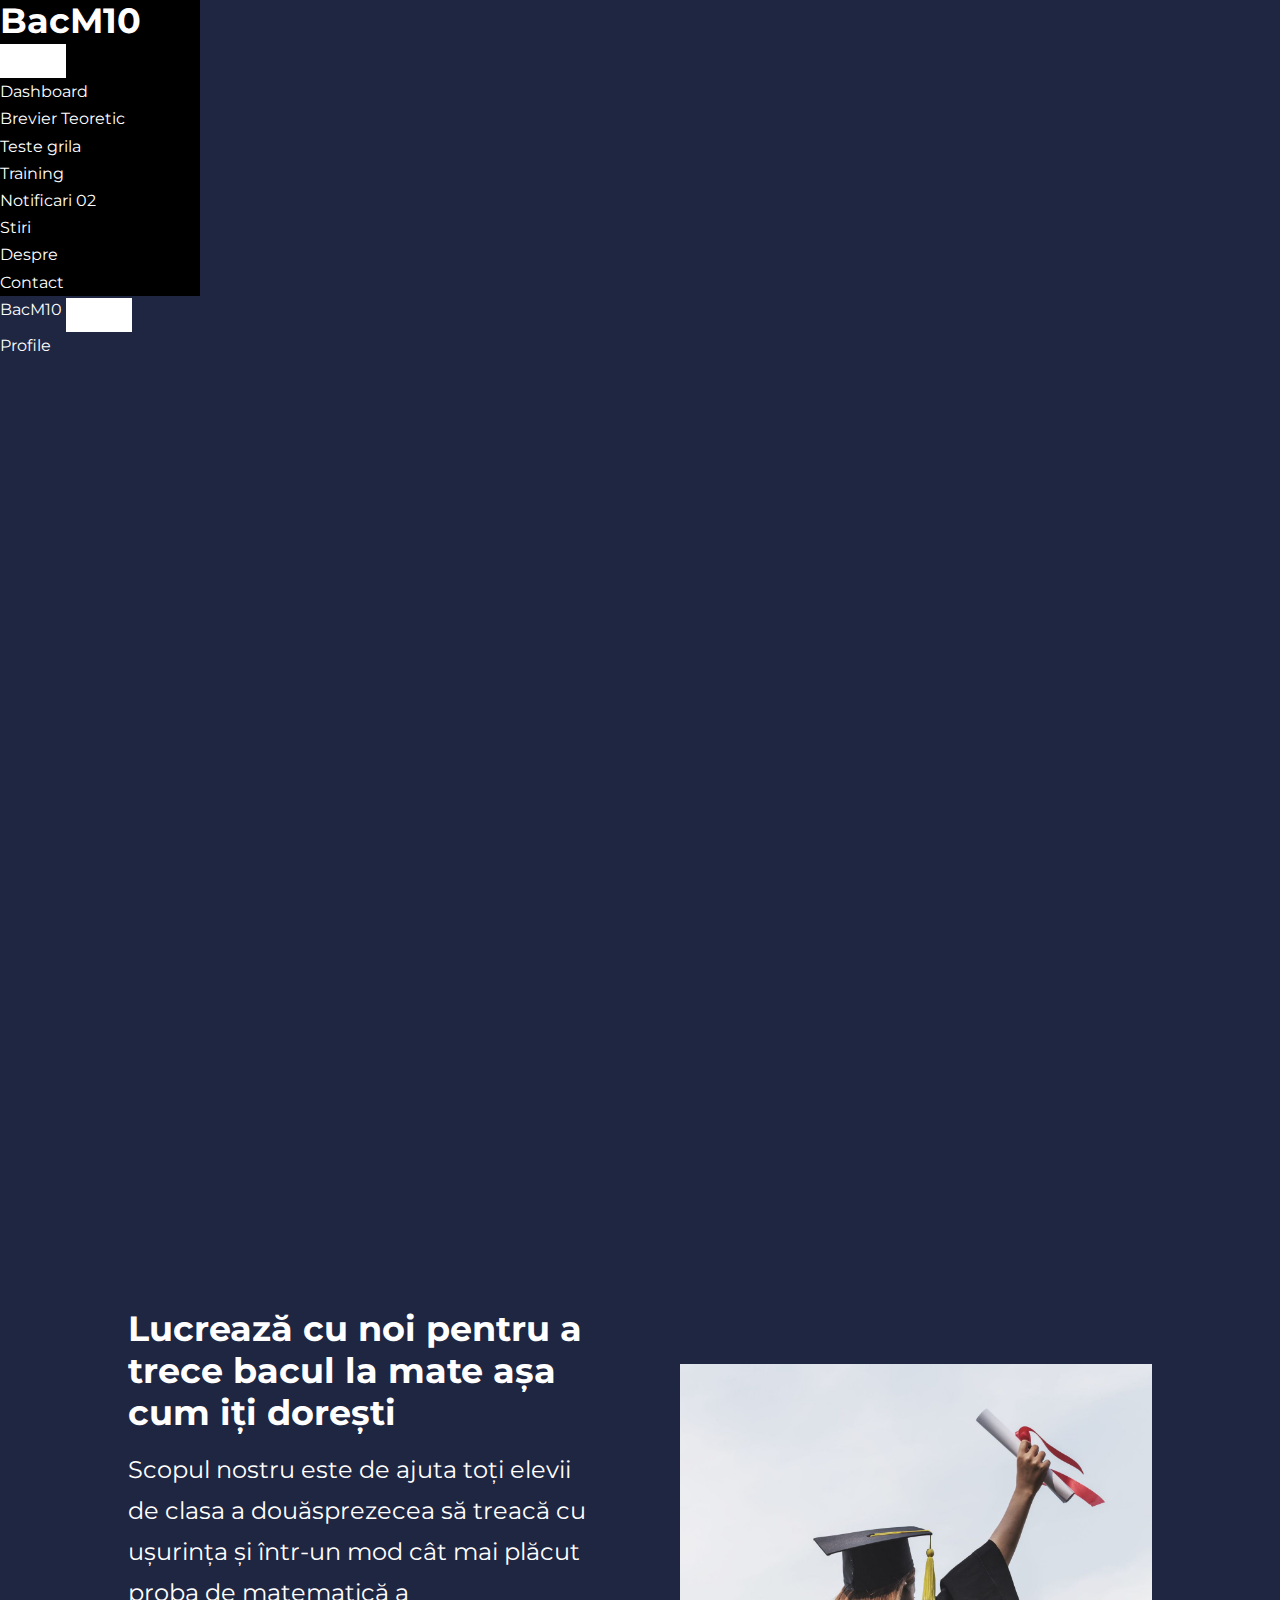
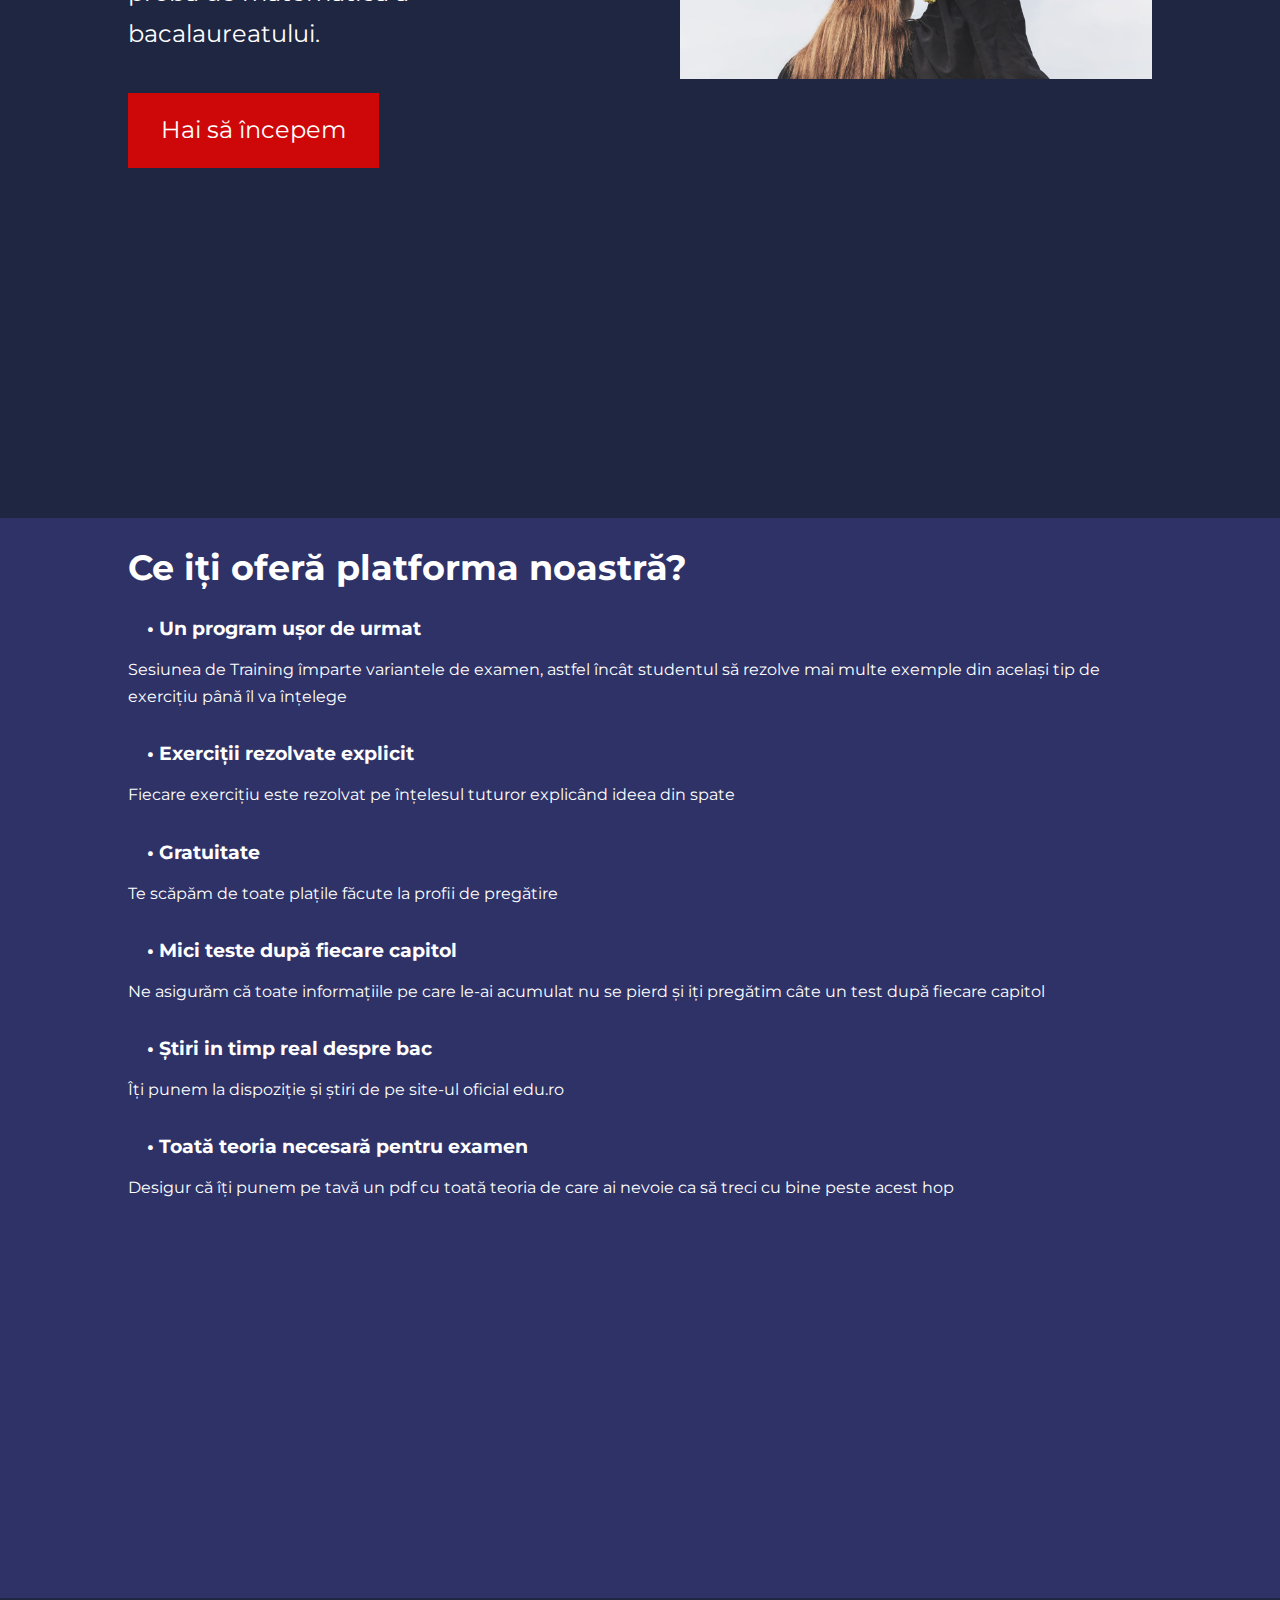
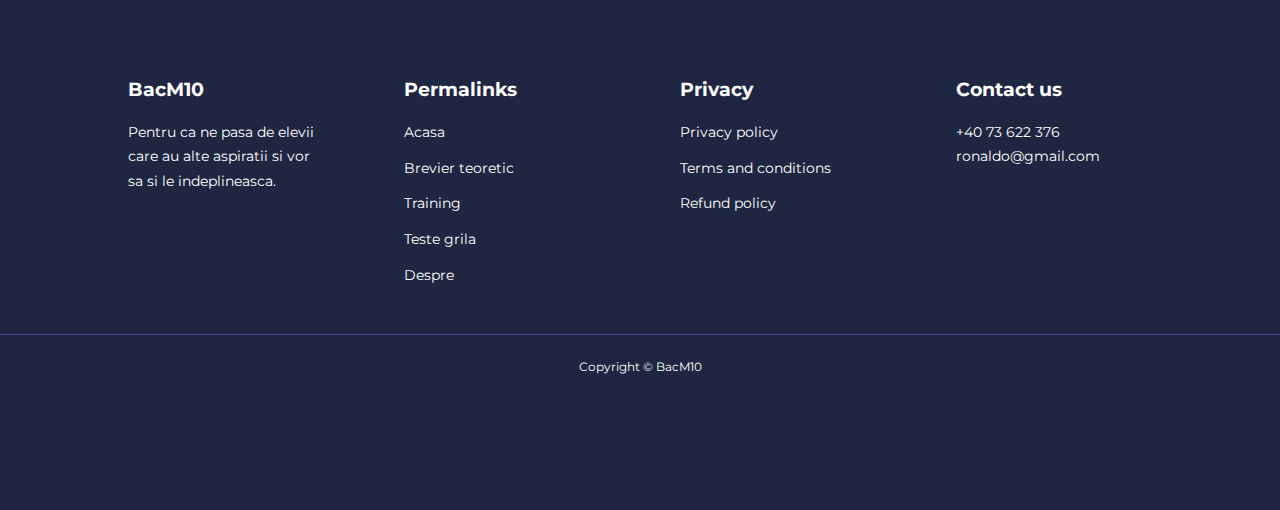
<file: index.html>
<!DOCTYPE html>
<html lang="en">

<head>
  <meta charset="UTF-8">
  <meta http-equiv="X-UA-Compatible" content="IE=edge">
  <meta name="viewport" content="width=device-width, initial-scale=1.0">
  <title>BacM10</title>

  <!-- ICONSCOUT CON-->
  <link rel="stylesheet" href="https://unicons.iconscout.com/release/v4.0.0/css/line.css">

  <!-- GOOGLE FONTS(MONTSERRAT)-->
  <link rel="preconnect" href="https://fonts.googleapis.com">
  <link rel="preconnect" href="https://fonts.gstatic.com" crossorigin>
  <link href="https://fonts.googleapis.com/css2?family=Montserrat:wght@300;400;500;600;700;800;900&display=swap"
    rel="stylesheet">
  <link href="https://cdn.jsdelivr.net/npm/bootstrap@5.3.0-alpha3/dist/css/bootstrap.min.css" rel="stylesheet"
    integrity="sha384-KK94CHFLLe+nY2dmCWGMq91rCGa5gtU4mk92HdvYe+M/SXH301p5ILy+dN9+nJOZ" crossorigin="anonymous">
  <link rel="stylesheet" href="css/style.css" />
</head>

<body>
  <!-- Navbar starts here -->
  <div class="main-container d-flex">
    <div class="sidebar" id="side_nav">
      <div class="header-box px-2 pt-3 pb-4 d-flex justify-content-between">
        <h1 class="fs-4"><span class="bg-white text-dark rounded shadow px-2 me-2">BacM10</span></h1>
        <button class="btn d-md-none d-block close-btn px-1 py-0 text-white"><i class="uil uil-bars"></i></button>
      </div>
      <ul class="list-unstyled px-2">
        <li class=""><a href="#" class="text-decoration-none px-3 py-2 d-block"><i
              class="uil uil-home"></i>Dashboard</a></li>
        <li class=""><a href="#" class="text-decoration-none px-3 py-2 d-block"><i class="uil uil-brain"></i>Brevier
            Teoretic</a></li>
        <li class=""><a href="#" class="text-decoration-none px-3 py-2 d-block"><i class="uil uil-book-open"></i>Teste
            grila</a></li>
        <li class=""><a href="#" class="text-decoration-none px-3 py-2 d-block"><i class="uil uil-bolt"></i>Training</a>
        </li>
        <li class=""><a href="#" class="text-decoration-none px-3 py-2 d-block d-flex justify-content-between">
            <span> <i class="uil uil-envelopes"></i>Notificari</span>
            <span class="bg-dark rounded-pill text-white py-0 px-2">02</span>
          </a>
        </li>
        <li class=""><a href="#" class="text-decoration-none px-3 py-2 d-block"><i
              class="uil uil-newspaper"></i>Stiri</a></li>
      </ul>
      <hr class="h-color mx-3">

      <ul class="list-unstyled px-2">
        <li class=""><a href="#" class="text-decoration-none px-3 py-2 d-block"><i
              class="uil uil-info-circle"></i>Despre</a></li>
        <li class=""><a href="#" class="text-decoration-none px-3 py-2 d-block"><i
              class="uil uil-comment-message"></i>Contact</a></li>
      </ul>
    </div>
  </div>
  <div class="content">
    <nav class="navbar navbar-expand-md">
      <div class="container-fluid">
        <div class="d-flex justify-content-between d-block">
          <a class="navbar-brand fs-2" href="#">BacM10</a>
          <button class="btn px-1 py-0 open-btn"><i class="uil uil-bars"></i></button>
        </div>
        <div class="collapse navbar-collapse justify-content-end" id="navbarSupportedContent">
          <ul class="navbar-nav mb-2 mb-lg-0">
            <li class="nav-item">
              <a class="nav-link active" aria-current="page" href="#">Profile</a>
            </li>
          </ul>
        </div>
      </div>
    </nav>
  </div>
  <!-- Navbar ends here -->
  <!-- Content starts here -->
  <header>
    <div class="container header_container">
      <div class="header_left">
        <h1>Lucrează cu noi pentru a trece
          bacul la mate așa cum iți dorești</h1>
        <p> Scopul nostru este de ajuta toți elevii de clasa
          a douăsprezecea să treacă cu ușurința și într-un mod
          cât mai plăcut proba de matematică a bacalaureatului.</p>
        <div class="header_left"><a href="brevier_teoretic.html" class="btn btn-primary">Hai să începem</a></div>
      </div>
      <div class="header_right">
        <img src="./images/firstpage.jpg">
      </div>
    </div>
  </header>
  <!--************************************************
    END OF THE HEADER
  ****************************************************-->
  <div class="unique">
    <div class="container unique_container">
      <div class="unique_up">
        <h1>Ce iți oferă platforma noastră?</h1>
      </div>

      <div class="unique_down">
        <h5>Un program ușor de urmat</h5>
        <p>Sesiunea de Training împarte variantele de examen, astfel încât studentul să rezolve mai multe exemple din
          același tip de exercițiu până îl va înțelege</p>
      </div>

      <div class="unique_down">

        <h5>Exerciții rezolvate explicit</h5>
        <p>Fiecare exercițiu este rezolvat pe înțelesul tuturor explicând ideea din spate </p>
      </div>

      <div class="unique_down">
        <h5>Gratuitate</h5>
        <p>Te scăpăm de toate plațile făcute la profii de pregătire</p>
      </div>

      <div class="unique_down">
        <h5>Mici teste după fiecare capitol</h5>
        <p>Ne asigurăm că toate informațiile pe care le-ai acumulat nu se pierd și iți pregătim câte un test după
          fiecare capitol</p>
      </div>

      <div class="unique_down">
        <h5>Știri in timp real despre bac</h5>
        <p>Îți punem la dispoziție și știri de pe site-ul oficial edu.ro</p>
      </div>

      <div class="unique_down">
        <h5>Toată teoria necesară pentru examen</h5>
        <p>Desigur că îți punem pe tavă un pdf cu toată teoria de care ai nevoie ca să treci cu bine peste acest hop</p>
      </div>

    </div>
  </div>


  <!--************************************************
    FOOTER
    ************************************************-->

  <footer class="footer">
    <div class="container footer_container">
      <div class="footer_1">
        <a href="index.html" class="footer_logo">
          <h4>BacM10</h4>
        </a>
        <p>
          Pentru ca ne pasa de elevii care au alte aspiratii
          si vor sa si le indeplineasca.
        </p>
      </div>
      <div class="footer_2">
        <h4>Permalinks</h4>
        <ul class="permalinks">
          <li><a href="index.html"></a>Acasa</li>
          <li><a href="brevier_teoretic.html"></a>Brevier teoretic</li>
          <li><a href="Training.html"></a>Training</li>
          <li><a href="Teste_grila.html"></a>Teste grila</li>
          <li><a href="despre.html"></a>Despre</li>
        </ul>
      </div>
      <div class="footer_3">
        <h4>Privacy</h4>
        <ul class="privacy">
          <li><a href="index.html"></a>Privacy policy</li>
          <li><a href="brevier_teoretic.html"></a>Terms and conditions</li>
          <li><a href="Training.html"></a>Refund policy</li>
        </ul>
      </div>
      <div class="footer_4">
        <h4>Contact us</h4>
        <div>
          <p>+40 73 622 376</p>
          <p>ronaldo@gmail.com</p>
        </div>
        <ul class="footer_socials">
          <li><a href="#"><i class="uil uil-facebook-f"></i></a></li>
          <li><a href="#"><i class="uil uil-instagram-alt"></i></a></li>
          <li><a href="#"><i class="uil uil-twitter"></i></a></li>
          <li><a href="#"><i class="uil uil-linkedin-alt"></i></a></li>
        </ul>
      </div>
    </div>
    <div class="footer_copyright">
      <small>
        Copyright &copy; BacM10
      </small>
    </div>
  </footer>
  
  <script src="https://ajax.googleapis.com/ajax/libs/jquery/3.6.4/jquery.min.js"></script>
  <script src="js/main.js"></script>
  <script src="https://cdn.jsdelivr.net/npm/bootstrap@5.3.0-alpha3/dist/js/bootstrap.bundle.min.js"
    integrity="sha384-ENjdO4Dr2bkBIFxQpeoTz1HIcje39Wm4jDKdf19U8gI4ddQ3GYNS7NTKfAdVQSZe"
    crossorigin="anonymous"></script>
</body>

</html>
</file>
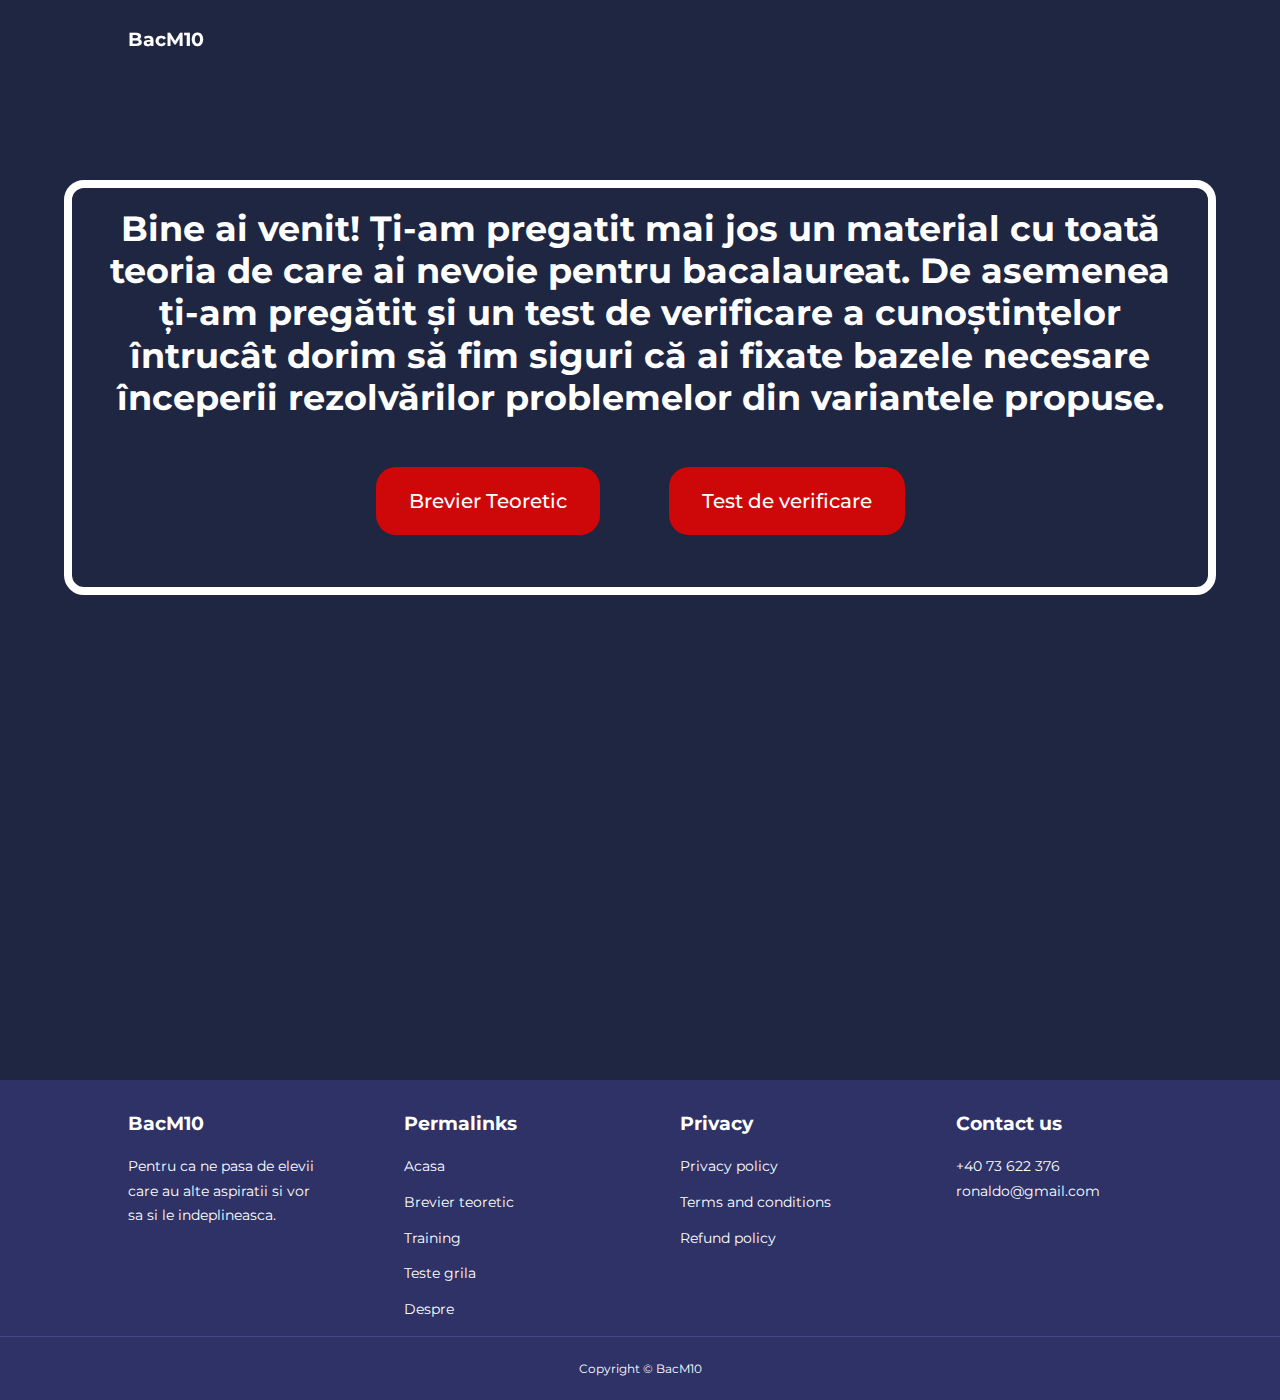
<file: brevier_teoretic.html>
<!DOCTYPE html>
<html lang="en">

<head>
  <meta charset="UTF-8">
  <meta http-equiv="X-UA-Compatible" content="IE=edge">
  <meta name="viewport" content="width=device-width, initial-scale=1.0">
  <title>BacM10</title>

  <!-- ICONSCOUT CON-->
  <link rel="stylesheet" href="https://unicons.iconscout.com/release/v4.0.0/css/line.css">

  <!-- GOOGLE FONTS(MONTSERRAT)-->
  <link rel="preconnect" href="https://fonts.googleapis.com">
  <link rel="preconnect" href="https://fonts.gstatic.com" crossorigin>
  <link href="https://fonts.googleapis.com/css2?family=Montserrat:wght@300;400;500;600;700;800;900&display=swap"
    rel="stylesheet">

  <link rel="stylesheet" href="css/brevier_style.css" />
</head>

<body>
  <nav>
    <div class="container nav_container">
      <a href="index.html">
        <h4>BacM10</h4>
      </a>
      <ul class="nav_menu">
        <li><a href="brevier_teoretic.html">Brevier teoretic</a></li>
        <li><a href="Training.html">Training</a></li>
        <li><a href="Teste_grila.html">Teste grila</a></li>
        <!--<li><a href="premium.html">Premium</a></li>-->
        <li><a href="despre.html">Despre</a></li>
        <li><a href="contact.html">Contact</a></li>
      </ul>
      <button id="open-menu-btn"><i class="uil uil-bars"></i></button>
      <button id="close-menu-btn"><i class="uil uil-multiply"></i></button>

    </div>
  </nav>
  <!--************************************************END OF THE NAVBAR
****************************************************-->
  <div class="brevier" style="background: transparent; 
                font-size: 20px; 
                border-radius: 20px;
                padding: 20px; 
                border: 8px solid white; ">
    <h1>Bine ai venit! Ți-am pregatit mai jos un material cu toată
      teoria de care ai nevoie pentru bacalaureat. De asemenea
      ți-am pregătit și un test de verificare a cunoștințelor
      întrucât dorim să fim siguri că ai fixate bazele necesare
      începerii rezolvărilor problemelor din variantele propuse.
    </h1>
    <a href="courses.html" class="btn btn-primary">Brevier Teoretic</a>
    <a href="test_teorie.html" class="btn btn-primary">Test de verificare</a>

  </div>
  <!--************************************************END OF THE HEADER
****************************************************-->

  <footer class="footer">
    <div class="container footer_container">
      <div class="footer_1">
        <a href="index.html" class="footer_logo">
          <h4>BacM10</h4>
        </a>
        <p>
          Pentru ca ne pasa de elevii care au alte aspiratii
          si vor sa si le indeplineasca.
        </p>
      </div>
      <div class="footer_2">
        <h4>Permalinks</h4>
        <ul class="permalinks">
          <li><a href="index.html"></a>Acasa</li>
          <li><a href="brevier_teoretic.html"></a>Brevier teoretic</li>
          <li><a href="Training.html"></a>Training</li>
          <li><a href="Teste_grila.html"></a>Teste grila</li>
          <li><a href="despre.html"></a>Despre</li>
        </ul>
      </div>
      <div class="footer_3">
        <h4>Privacy</h4>
        <ul class="privacy">
          <li><a href="index.html"></a>Privacy policy</li>
          <li><a href="brevier_teoretic.html"></a>Terms and conditions</li>
          <li><a href="Training.html"></a>Refund policy</li>
        </ul>
      </div>
      <div class="footer_4">
        <h4>Contact us</h4>
        <div>
          <p>+40 73 622 376</p>
          <p>ronaldo@gmail.com</p>
        </div>
        <ul class="footer_socials">
          <li><a href="#"><i class="uil uil-facebook-f"></i></a></li>
          <li><a href="#"><i class="uil uil-instagram-alt"></i></a></li>
          <li><a href="#"><i class="uil uil-twitter"></i></a></li>
          <li><a href="#"><i class="uil uil-linkedin-alt"></i></a></li>
        </ul>
      </div>
    </div>
    <div class="footer_copyright">
      <small>
        Copyright &copy; BacM10
      </small>
    </div>
  </footer>


  <!--************************************************END OF CATEGORIES
****************************************************-->

  <script src="js/main.js"></script>

















</body>

</html>
</file>
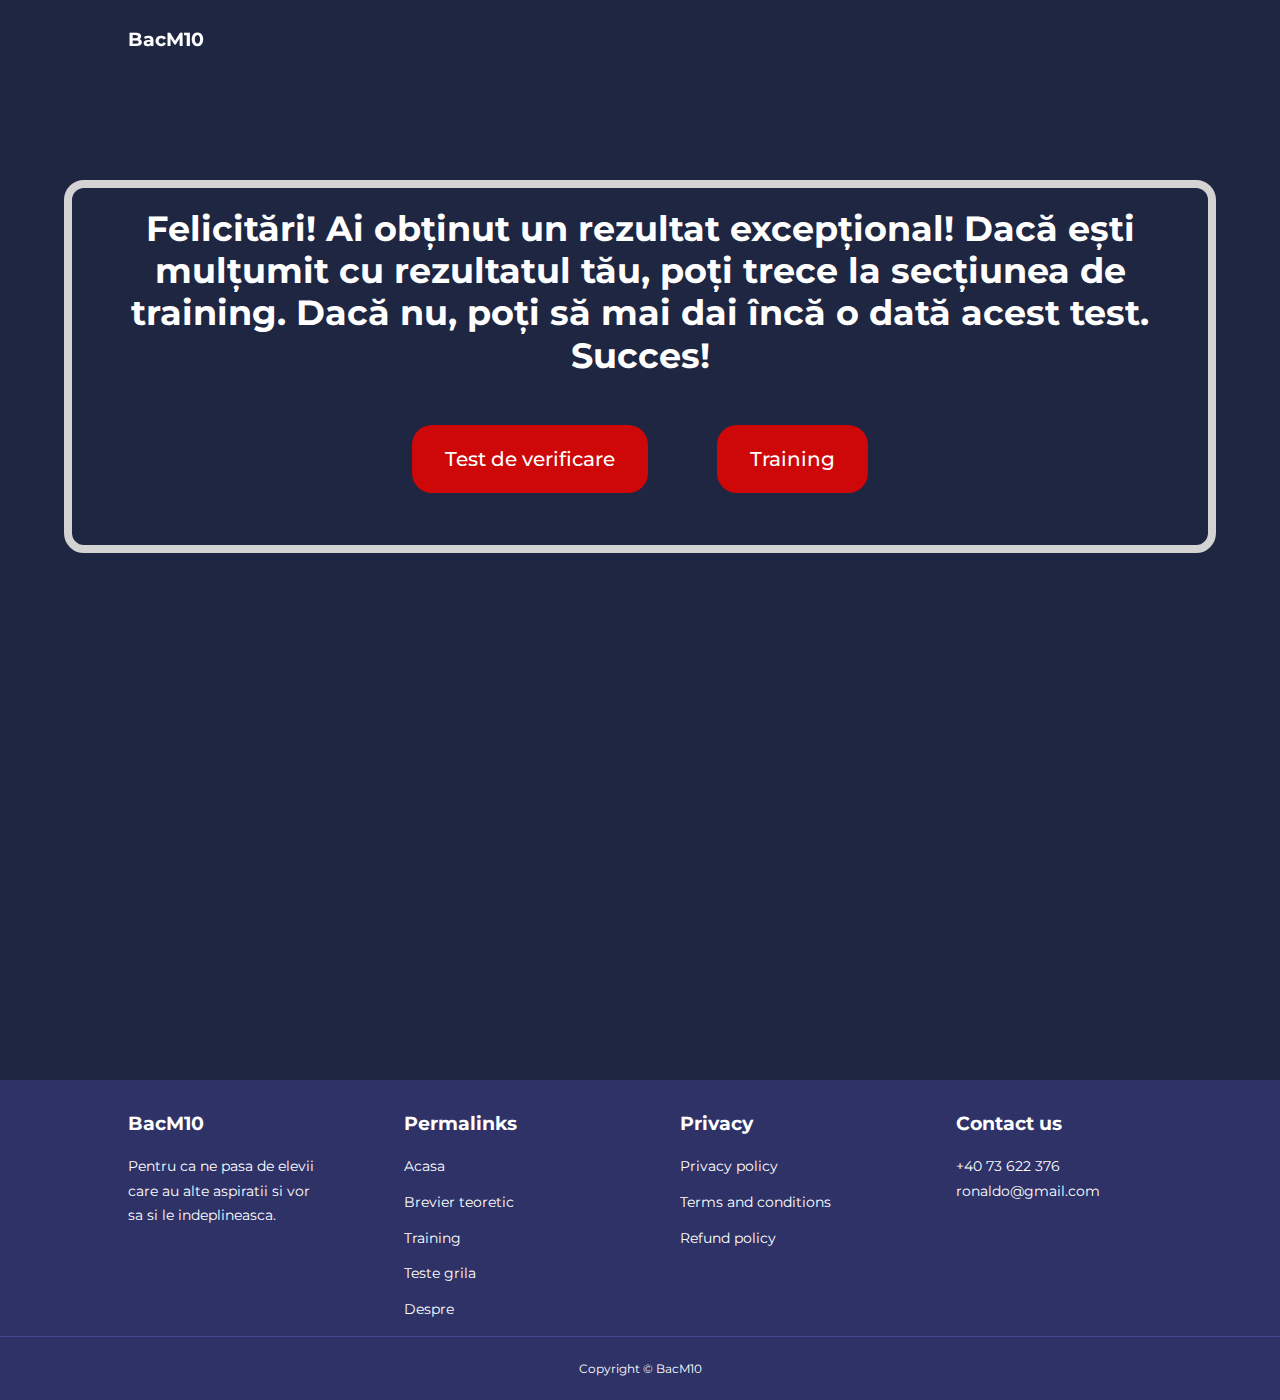
<file: end.html>
<!DOCTYPE html>
<html lang="en">
<head>
    <meta charset="UTF-8">
    <meta http-equiv="X-UA-Compatible" content="IE=edge">
    <meta name="viewport" content="width=device-width, initial-scale=1.0">
    <title>BacM10</title>

    <!-- ICONSCOUT CON-->
    <link rel="stylesheet" href="https://unicons.iconscout.com/release/v4.0.0/css/line.css">

    <!-- GOOGLE FONTS(MONTSERRAT)-->
    <link rel="preconnect" href="https://fonts.googleapis.com">
    <link rel="preconnect" href="https://fonts.gstatic.com" crossorigin>
    <link href="https://fonts.googleapis.com/css2?family=Montserrat:wght@300;400;500;600;700;800;900&display=swap" 
        rel="stylesheet">

    <link rel="stylesheet" href="/css/brevier_style.css" />
</head>
<body>
  <nav>
    <div class="container nav_container">
        <a href="index.html"><h4>BacM10</h4></a>
        <ul class="nav_menu">
           <li><a href="brevier_teoretic.html">Brevier teoretic</a></li>
           <li><a href="Training.html">Training</a></li>
           <li><a href="Teste_grila.html">Teste grila</a></li>
           <!--<li><a href="premium.html">Premium</a></li>-->
           <li><a href="despre.html">Despre</a></li>
           <li><a href="contact.html">Contact</a></li>
        </ul>
           <button id="open-menu-btn"><i class="uil uil-bars"></i></button>
           <button id="close-menu-btn"><i class="uil uil-multiply"></i></button>

    </div>
</nav>
<!--************************************************END OF THE NAVBAR
****************************************************-->
                <div class="brevier" style="background: transparent; 
                font-size: 20px; 
                border-radius: 20px;
                padding: 20px; 
                border: 8px solid lightgray; "
                >
                <div class="end">
                 <h1>Felicitări! Ai obținut un rezultat excepțional!
                    Dacă ești mulțumit cu rezultatul tău, poți 
                    trece la secțiunea de training. Dacă nu, poți să mai dai 
                    încă o dată acest test. Succes!  
                 </h1>
                </div>
                <div class="scores">
                    <ul id="sscores"></ul>
                </div>
                <a href="test_teorie.html" class="btn btn-primary">Test de verificare</a>
                <a href="Training.html" class="btn btn-primary">Training</a>

                 </div>
<!--************************************************END OF THE HEADER
****************************************************-->



<!--************************************************END OF CATEGORIES
****************************************************-->








<footer class="footer">
    <div class="container footer_container">
      <div class="footer_1">
        <a href="index.html" class="footer_logo"><h4>BacM10</h4></a>
        <p>
          Pentru ca ne pasa de elevii care au alte aspiratii
          si vor sa si le indeplineasca.
        </p> 
      </div>
      <div class="footer_2">
        <h4>Permalinks</h4>
        <ul class="permalinks">
          <li><a href="index.html"></a>Acasa</li>
          <li><a href="brevier_teoretic.html"></a>Brevier teoretic</li>
          <li><a href="Training.html"></a>Training</li>
          <li><a href="Teste_grila.html"></a>Teste grila</li>
          <li><a href="despre.html"></a>Despre</li>
        </ul>
      </div>
      <div class="footer_3">
        <h4>Privacy</h4>
        <ul class="privacy">
          <li><a href="index.html"></a>Privacy policy</li>
          <li><a href="brevier_teoretic.html"></a>Terms and conditions</li>
          <li><a href="Training.html"></a>Refund policy</li>
        </ul>
      </div>
      <div class="footer_4">
        <h4>Contact us</h4>
        <div>
          <p>+40 73 622 376</p>
          <p>ronaldo@gmail.com</p>
        </div>
      <ul class="footer_socials">
          <li><a href="#"><i class="uil uil-facebook-f"></i></a></li>
          <li><a href="#"><i class="uil uil-instagram-alt"></i></a></li>
          <li><a href="#"><i class="uil uil-twitter"></i></a></li>
          <li><a href="#"><i class="uil uil-linkedin-alt"></i></a></li>
        </ul>
      </div>  
  </div>
  <div class="footer_copyright">
    <small>
     Copyright &copy; BacM10
    </small>
</div>
</footer>






<script src="/js/main.js"></script>


</body>
</html>
</file>
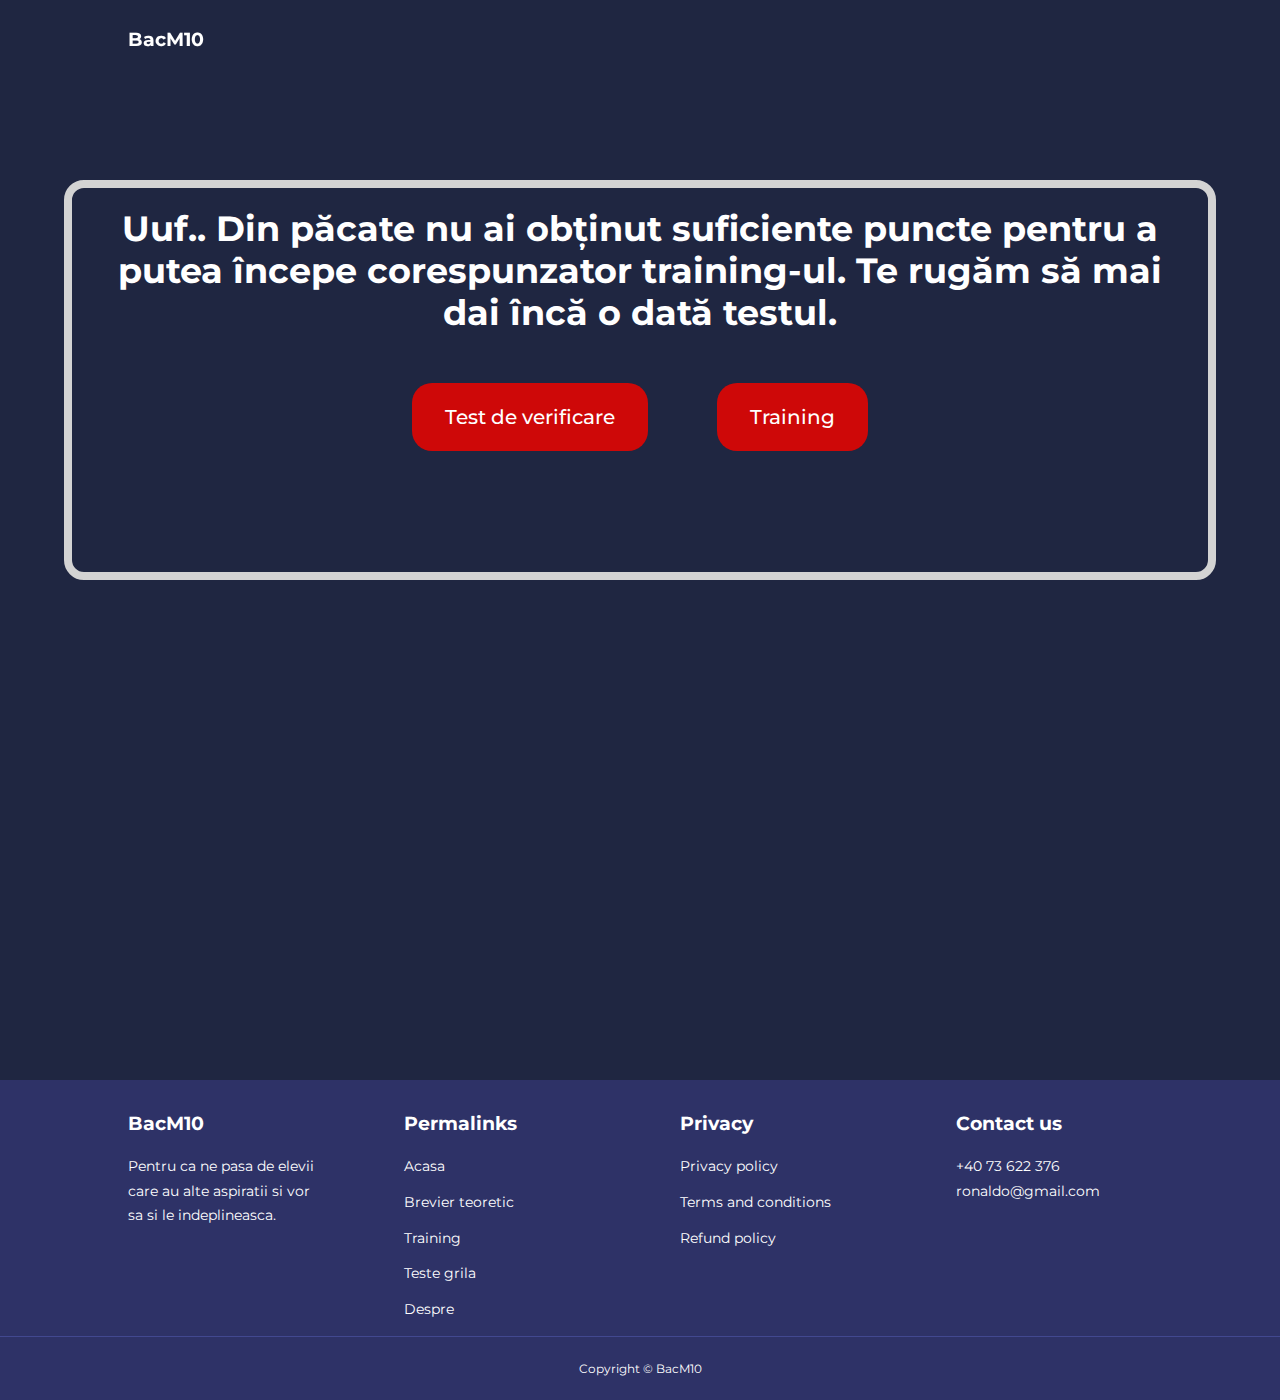
<file: fend.html>
<!DOCTYPE html>
<html lang="en">
<head>
    <meta charset="UTF-8">
    <meta http-equiv="X-UA-Compatible" content="IE=edge">
    <meta name="viewport" content="width=device-width, initial-scale=1.0">
    <title>BacM10</title>

    <!-- ICONSCOUT CON-->
    <link rel="stylesheet" href="https://unicons.iconscout.com/release/v4.0.0/css/line.css">

    <!-- GOOGLE FONTS(MONTSERRAT)-->
    <link rel="preconnect" href="https://fonts.googleapis.com">
    <link rel="preconnect" href="https://fonts.gstatic.com" crossorigin>
    <link href="https://fonts.googleapis.com/css2?family=Montserrat:wght@300;400;500;600;700;800;900&display=swap" 
        rel="stylesheet">

    <link rel="stylesheet" href="/css/brevier_style.css" />
</head>
<body>
  <nav>
    <div class="container nav_container">
        <a href="index.html"><h4>BacM10</h4></a>
        <ul class="nav_menu">
           <li><a href="brevier_teoretic.html">Brevier teoretic</a></li>
           <li><a href="Training.html">Training</a></li>
           <li><a href="Teste_grila.html">Teste grila</a></li>
           <!--<li><a href="premium.html">Premium</a></li>-->
           <li><a href="despre.html">Despre</a></li>
           <li><a href="contact.html">Contact</a></li>
        </ul>
           <button id="open-menu-btn"><i class="uil uil-bars"></i></button>
           <button id="close-menu-btn"><i class="uil uil-multiply"></i></button>

    </div>
</nav>
<!--************************************************END OF THE NAVBAR
****************************************************-->
                <div class="brevier" style="background: transparent; 
                font-size: 20px; 
                border-radius: 20px;
                padding: 20px; 
                border: 8px solid lightgray;
                min-height: 20em; "
                >
                <div class="end">
                 <h1> Uuf.. Din păcate nu ai obținut suficiente puncte 
                    pentru a putea începe corespunzator training-ul. Te rugăm 
                    să mai dai încă o dată testul.
                 </h1>
                </div>
                <div class="scores">
                    <ul id="sscores"></ul>
                </div>
                <a href="test_teorie.html" class="btn btn-primary">Test de verificare</a>
                <a href="Training.html" class="btn btn-primary">Training</a>

                 </div>
<!--************************************************END OF THE HEADER
****************************************************-->

<footer class="footer">
    <div class="container footer_container">
      <div class="footer_1">
        <a href="index.html" class="footer_logo"><h4>BacM10</h4></a>
        <p>
          Pentru ca ne pasa de elevii care au alte aspiratii
          si vor sa si le indeplineasca.
        </p> 
      </div>
      <div class="footer_2">
        <h4>Permalinks</h4>
        <ul class="permalinks">
          <li><a href="index.html"></a>Acasa</li>
          <li><a href="brevier_teoretic.html"></a>Brevier teoretic</li>
          <li><a href="Training.html"></a>Training</li>
          <li><a href="Teste_grila.html"></a>Teste grila</li>
          <li><a href="despre.html"></a>Despre</li>
        </ul>
      </div>
      <div class="footer_3">
        <h4>Privacy</h4>
        <ul class="privacy">
          <li><a href="index.html"></a>Privacy policy</li>
          <li><a href="brevier_teoretic.html"></a>Terms and conditions</li>
          <li><a href="Training.html"></a>Refund policy</li>
        </ul>
      </div>
      <div class="footer_4">
        <h4>Contact us</h4>
        <div>
          <p>+40 73 622 376</p>
          <p>ronaldo@gmail.com</p>
        </div>
      <ul class="footer_socials">
          <li><a href="#"><i class="uil uil-facebook-f"></i></a></li>
          <li><a href="#"><i class="uil uil-instagram-alt"></i></a></li>
          <li><a href="#"><i class="uil uil-twitter"></i></a></li>
          <li><a href="#"><i class="uil uil-linkedin-alt"></i></a></li>
        </ul>
      </div>  
  </div>
  <div class="footer_copyright">
    <small>
     Copyright &copy; BacM10
    </small>
</div>
</footer>





<script src="/js/main.js"></script>



</body>
</html>
</file>
<file: css/style.css>
* {
    margin: 0;
    padding: 0;
    border: 0;
    outline: 0;
    text-decoration: none;
    list-style: none;
    box-sizing: border-box;
}

html {
    scroll-behavior: smooth;
}

:root {
    --color-primary: #6c63ff;
    --color-success: #63ff70;
    --color-warning: #fffc63;
    --color-danger: #ce0808;
    --color-danger-variant: rgba(247, 88, 66, 0.4);
    --color-white: #fff;
    --color-light: rgba(255, 255, 255, 0.7);
    --color-black: #000;
    --color-bg: #1f2641;
    --color-bg1: #2e3267;
    --color-bg2: #424890;

    --container-width-lg: 80%;
    --container-width-md: 90%;
    --container-width-sm: 94%;

    --transition: all 400ms ease;
}

body {
    font-family: "Montserrat", sans-serif;
    line-height: 1.7;
    color: var(--color-white);
    background: var(--color-bg);
}

.container {
    width: var(--container-width-lg);
    margin: 0 auto;
    width: 80vw;
    height: 80px;
}

section {
    padding: 6rem 0;
}

section h2 {
    text-align: center;
    margin-bottom: 4rem;
}

h1,
h2,
h3,
h4,
h5 {
    line-height: 1.2;
}

h1 {
    font-size: 2.4rem;
}

h3 {
    font-size: 1.6rem;
}

h4 {
    font-size: 1.3rem;
}

a {
    color: var(--color-white);
}

img {
    width: 100%;
    display: block;
    object-fit: cover;
}

.btn {
    display: inline-block;
    background: var(--color-white);
    color: var(--color-black);
    padding: 1rem 2rem;
    border: 1px solid transparent;
    font-weight: 400;
    transition: var(--transition);
}

.btn:hover {
    background: transparent;
    color: var(--color-white);
    border-color: var(--color-white);
}

.btn-primary {
    background: var(--color-danger);
    color: var(--color-white);
}

/* ************************NAVBAR***************************** */
#side_nav {
    background: #000;
    min-width: 200px;
    max-width: 200px;
    transition: all 0.3s;
}

.content {
    min-height: 100vh;
    width: 100%;
}

hr.h-color {
    background: #eee;
}

.sidebar li.active {
    background: #eee;
    border-radius: 8px;
}

.sidebar li.active a,
.sidebar li.active a:hover {
    color: #000;
}

.sidebar li a {
    color: #fff;
}

@media(max-width: 767px) {
    #side_nav {
        margin-left: -250px;
        position: absolute;
        min-height: 100vh;
        z-index: 1;
    }

    #side_nav.active {
        margin-left: 0;
    }
}

/* ============================= HEADER ========================== */

header {
    margin-top: 2rem;
    min-height: 90vh;
    position: relative;
    top: 5rem;
    overflow: hidden;
    margin-bottom: 5rem;
}

@media screen and (min-width: 1024px) {
    .header_container {
        font-size: 1.5rem;
        display: grid;
        grid-template-columns: 1fr 1fr;
        align-items: center;
        gap: 5rem;
        height: 100%;
    }
}

@media screen and (max-width: 1024px) {
    .header_container {
        display: grid;
        align-items: center;
        height: 100%;
    }

    .header_left {
        margin-bottom: 1rem;
    }
}

.header_left p {
    margin: 1rem 0 2.4rem;
}

img {
    margin-bottom: 1rem;
    max-width: 100%;
}

.header_right {
    margin-bottom: 1rem;
}

/* ============================= UNIQUE ========================== */
@media screen and (max-width: 800px) {

    .unique {
        min-height: 145vh;
    }
}

@media screen and (min-width: 800px) {

    .unique {
        min-height: 120vh;
    }
}

.unique {
    margin-bottom: 5rem;
    background: var(--color-bg1);
    background-size: 100% auto;
}

.unique_container h1 {
    line-height: 1;
    margin-bottom: 2rem;
    margin-top: 2rem;
}

.unique_container {
    display: grid;
    gap: 0rem;
    margin-top: 3rem;

}

.unique_down p {
    margin: 1rem 0 2rem;
}

.unique_down h5 {
    font-size: 1.2rem;
}

h5 {
    display: list-item;
    margin-left: 1em;
}

h5:before {
    content: "• ";
}

/*=======================================TABLETS==========
=========================================*/
@media screen and (max-width: 1024px) {

    .container {
        width: var(--container-width-md);
    }
}

h1 {
    font-size: 2.2rem;
}

h2 {
    font-size: 1.7rem;
}

h3 {
    font-size: 1.4rem;
}

h4 {
    font-size: 1.2rem;
}


/*=======================================Nav BAr==========
=========================================*/


nav button {
    display: inline-block;
    background: transparent;
    font-size: 1.8rem;
    color: var(--color-white);
    cursor: pointer;
}

nav button#close-menu-btn {
    display: none;
}

.nav_menu {
    position: fixed;
    top: 5rem;
    right: 5%;
    height: fit-content;
    width: 10rem;
    flex-direction: column;
    gap: 0;
    display: none;
}

.nav_menu li {
    width: 100%;
    height: 3.5rem;
}

.nav_menu li a {
    background: var(--color-primary);
    box-shadow: -4rem 6rem 10rem rgba(0, 0, 0, 0.6);
    width: 100%;
    height: 100%;
    display: grid;
    place-items: center;
}

.nav_menu li a:hover {
    background: var(--color-bg2);
    color: var(--color-white);
}



/*================================BREVIER TEORETIC==========================
===========================================================*/


.brevier {
    position: absolute;
    width: 100%;
    transform: translateY(-50%);
    top: 50%;
    justify-content: center;
    text-align: center;
    display: flex;
}

.brevier h1 {
    font-size: 70px;
    margin-top: 80px;
}

.brevier p {
    margin: 20px auto;
}


/*==============================FOOTER=========
======================================*/

footer {
    min-height: 48vh;
    background: var(--color-bg);
    padding-top: 0rem;
    font-size: 0.9rem;
}

@media screen and (min-width: 720px) {
    .footer_container {
        display: grid;
        grid-template-columns: repeat(4, 1fr);
        gap: 5rem;
        margin-bottom: 2rem;

    }

    .footer_copyright {
        text-align: center;
        margin-top: 11rem;
        padding: 1.2rem 0;
        border-top: 1px solid var(--color-bg2);
    }
}

@media screen and (max-width: 720px) {
    .footer_container {
        display: grid;
        margin-bottom: 2rem;
    }

    .footer_copyright {
        text-align: center;
        margin-top: 37rem;
        padding: 1.2rem 0;
        border-top: 1px solid var(--color-bg2);
    }
}

.footer_container>div h4 {
    margin-bottom: 1.2rem;
}

.footer_1 p {
    margin: 0 0 2rem;
}

footer ul li {
    margin-bottom: 0.7rem;
}

footer ul li a:hover {
    text-decoration: underline;
}

.footer_socials {
    display: flex;
    gap: 1rem;
    font-size: 1.2rem;
    margin-top: 2rem;
}
</file>
<file: css/brevier_style.css>
* {
    margin: 0;
    padding: 0;
    border: 0;  
    outline: 0;
   text-decoration: none;
   list-style: none;
   box-sizing: border-box; 
  }
  
  :root {
      --color-primary: #6c63ff; 
      --color-success: #63ff70;
      --color-warning: #fffc63;
      --color-danger: #ce0808;
      --color-danger-variant: rgba(247, 88, 66, 0.4);
      --color-white: #fff;
      --color-light: rgba(255, 255, 255, 0.7);
      --color-black: #000;
      --color-bg: #1f2641;
      --color-bg1: #2e3267;
      --color-bg2: #424890;
   
      --container-width-lg: 80%;
      --container-width-md: 90%;
      --container-width-sm: 94%;
       
       --transition: all 400ms ease;
   }
   
   body {
       height: 100%;
       font-family: "Montserrat", sans-serif;
       line-height: 1.7;
       color: var(--color-white);
       background: var(--color-bg);
   }
   .container{
      width: var(--container-width-lg);
      margin: 0 auto;
      width: 80vw;
      height: 80px;
   }
   section{
      padding: 6rem 0;
   }
  
   section h2{
      text-align: center;
      margin-bottom: 4rem;
   }
   
   h1,
   h2,
   h3,
   h4,
   h5 {
      line-height:  1.2;
   }
  
  h1{
      font-size: 2.4rem;
  }
  
  h3{
      font-size: 1.6rem;
  }
  
  h4{
      font-size: 1.3rem;
  }
  
  a{
      color: var(--color-white);
  }
  
  img{
      width: 100%;
      display: block;
      object-fit: cover;
  }
  .btn{
      display:inline-block;
      background: var(--color-white);
      color: var(--color-black);
      padding: 1rem 2rem;
      border: 1px solid transparent;
      font-weight: 500;
      transition: var(--transition);
      
  }
  
  .btn:hover{
      background: transparent;
      color: var(--color-white);
      border-color: var(--color-white);
  }
  
  .btn-primary{
      background: var(--color-danger);
      color: var(--color-white);
  }
  /* ************************NAVBAR***************************** */
  nav{
      background: transparent;
      width: 100vw;
      height:5rem;
      position: fixed;
      top: 0;
      z-index: 11;
  }
  /*change nav bar styles on scroll using js*/
  .window-scroll{
  background: var(--color-primary);
  box-shadow: 0 1rem 2rem rgba(0, 0, 0, 0.2);
  
  }
  
  .nav_container{
      height: 100%;
      display: flex;
      justify-content: space-between;
      align-items: center;
  }
  nav button{
      display: none;
  }
  .nav_menu{
      display: flex;
      align-items: center;
      gap: 4rem;
  }
  .nav_menu a {
      font-size: 0.9rem;
      transition: var(--transition);
  }
  .nav_menu a:hover {
      color: var(--color-bg2);
  }
  

  /*=======================================TABLETS==========
  =========================================*/
  @media screen and (max-width: 1024px){
   
      .container{
          width: var(--container-width-md);
      }
  }
  h1{font-size: 2.2rem;}
  
  h2{
      font-size: 1.7rem;
  }
  
  h3{
      font-size: 1.4rem;
  }
  
  h4{
      font-size: 1.2rem;
  }
  
  
  /*=======================================Nav BAr==========
  =========================================*/
  
  
  nav button{
      display: inline-block;
      background: transparent;
      font-size: 1.8rem;
      color: var(--color-white);
      cursor: pointer;
  }
  
  nav button#close-menu-btn{
      display: none;
  }
  .nav_menu{
      position: fixed;
      top:5rem;
      right: 5%;
      height: fit-content;
      width: 10rem;
      flex-direction: column;
      gap: 0;
      display: none;
  }
  
  .nav_menu li{
      width: 100%;
      height: 3.5rem;
  }
  .nav_menu li a{
      background: var(--color-primary);
      box-shadow: -4rem 6rem 10rem rgba(0, 0, 0, 0.6);
      width: 100%;
      height: 100%;
      display:grid;
      place-items:center;
  }
  
  .nav_menu li a:hover{
      background: var(--color-bg2);
      color: var(--color-white);
  }
  
  
  
  /*================================BREVIER TEORETIC==========================
  ===========================================================*/
  
  .brevier{
      position: absolute;
      width: 100%;
      top: 20%;
      right: 5%;
      width: var(--container-width-md);
      justify-content: center;
      text-align: center;
      margin-bottom: 5rem;
  }
  .brevier h1{
    margin-bottom: 3rem;
  }
  .brevier p{
      margin: 20px auto;
  }

  .btn-primary{
    border-radius: 20px;
margin-right: 2rem; 
margin-bottom: 2rem;
margin-left: 2rem; 
}

/*==============================FOOTER=========
======================================*/

footer {
    position: absolute;
    width: 100%;
    top: 120%;
    text-align: start;
    background: var(--color-bg1);
    font-size: 0.9rem;
  }
  
  @media screen and (min-width: 700px) {
    .footer_container {
      display: grid;
      grid-template-columns: repeat(4, 1fr);
      gap: 5rem;
      margin-bottom: 2rem;
    }
    .footer_copyright {
      text-align: center;
      margin-top: 11rem;
      padding: 1.2rem 0;
      border-top: 1px solid var(--color-bg2);
    }
  }
  
  @media screen and (max-width: 700px) {
    .footer_container {
      display: grid;
      margin-bottom: 2rem;
    }
    .footer_copyright {
      text-align: center;
      margin-top: 42rem;
      padding: 1rem 0;
      border-top: 1px solid var(--color-bg2);
    }
  }
  
  .footer_container > div h4 {
    margin-bottom: 1.2rem;
    margin-top: 2rem;
  }
  
  .footer_1 p {
    margin: 0 0 1rem;
  }
  
  footer ul li {
    margin-bottom: 0.7rem;
  }
  
  footer ul li a:hover {
    text-decoration: underline;
  }
  
  .footer_socials {
    display: flex;
    gap: 1rem;
    font-size: 1.2rem;
    margin-top: 2rem;
  }
</file>
